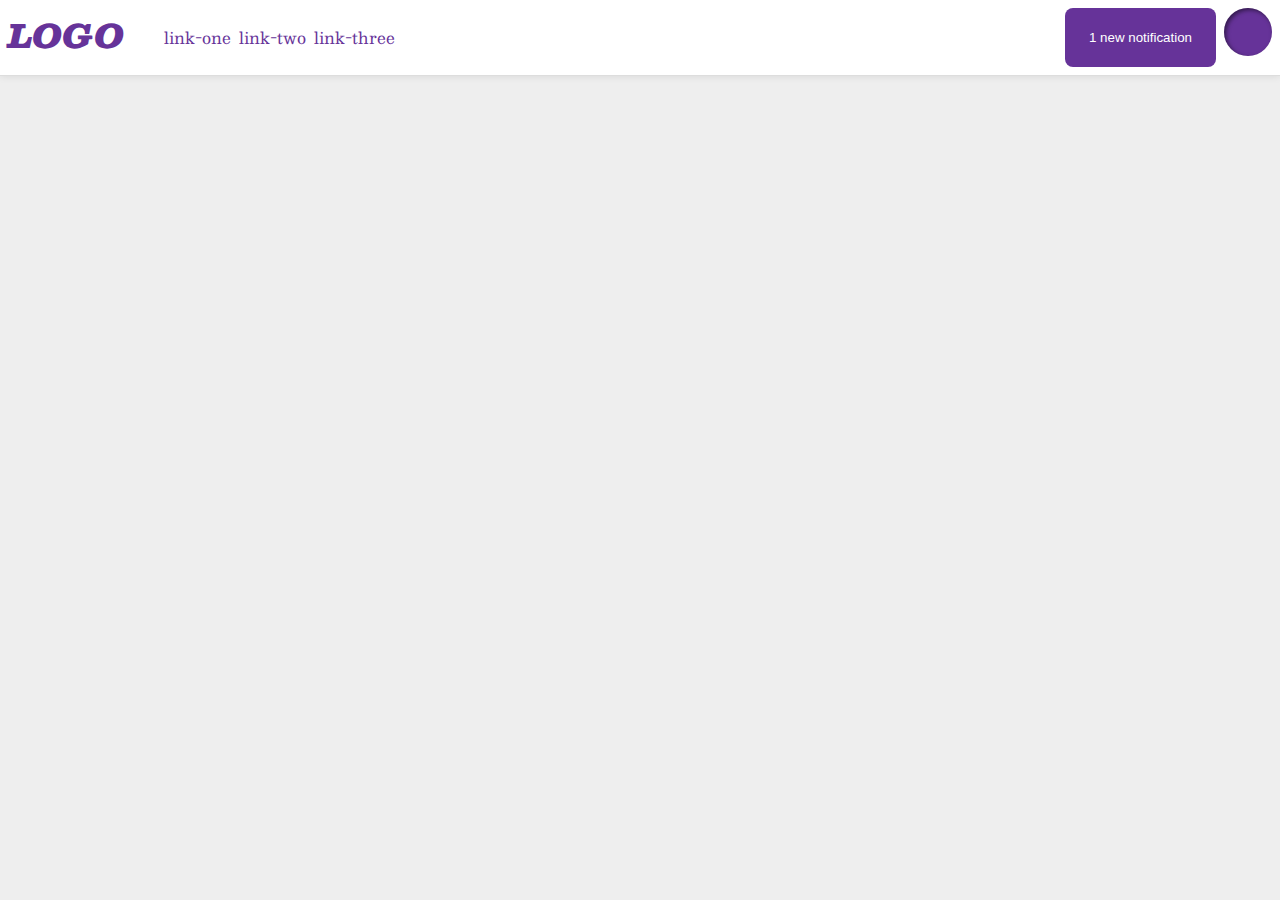
<file: flex/03-flex-header-2/index.html>
<!DOCTYPE html>
<html lang="en">
  <head>
    <meta charset="UTF-8">
    <meta http-equiv="X-UA-Compatible" content="IE=edge">
    <meta name="viewport" content="width=device-width, initial-scale=1.0">
    <title>Flex Header 2</title>
    <link rel="stylesheet" href="style.css">
  </head>
  <body>
    <div class="header">
      <div class="left-side">
        <div class="logo">
        LOGO
        </div>
        <ul class="links">
          <li><a href="google.com">link-one</a></li>
          <li><a href="google.com">link-two</a></li>
          <li><a href="google.com">link-three</a></li>
        </ul>
      </div>  
      <div class="right-side">
        <button class="notifications">
        1 new notification
        </button>
        <div class="profile-image"></div>
      </div>
    </div>
  </body>
</html>
</file>
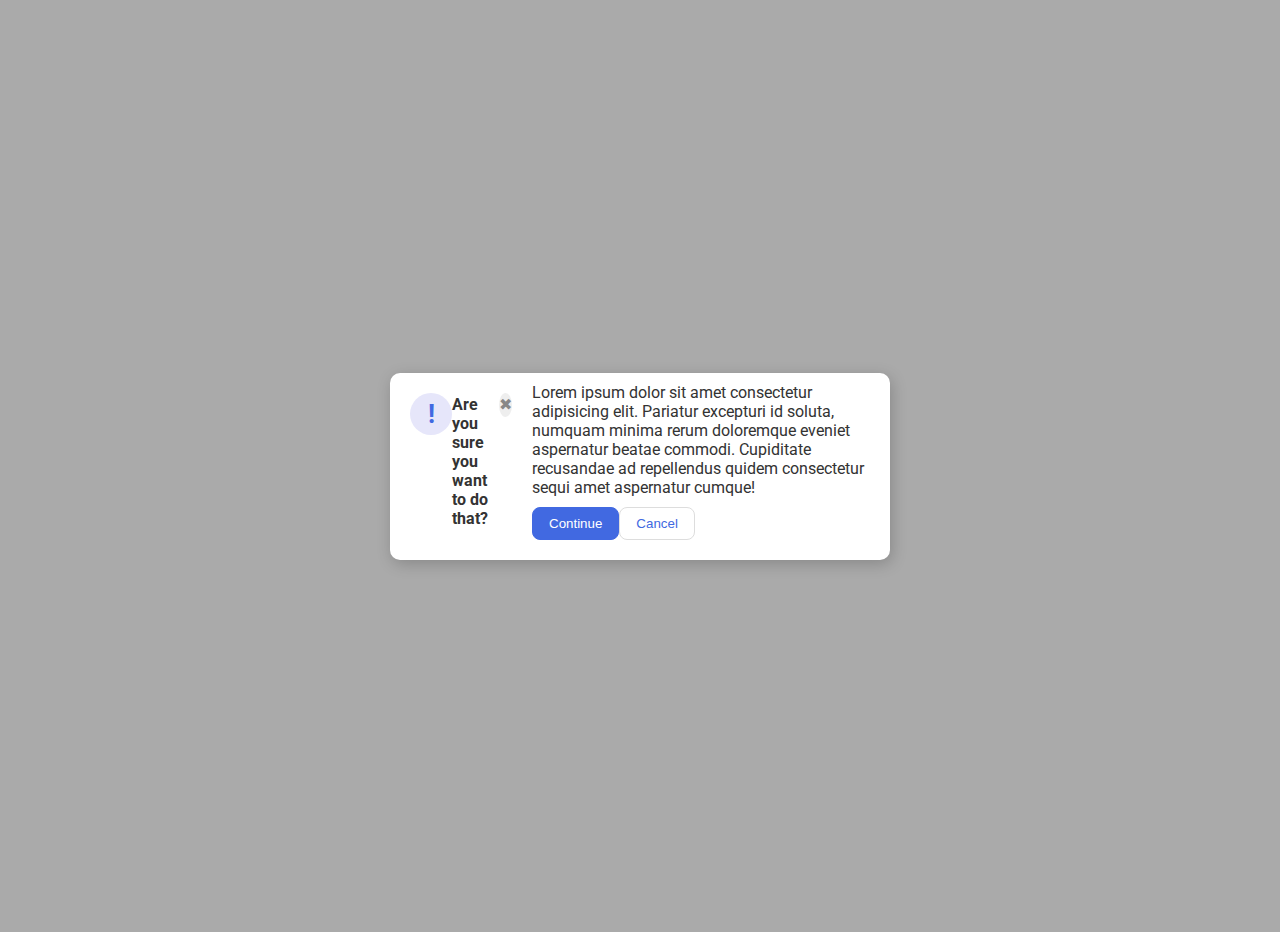
<file: flex/05-flex-modal/index.html>
<!DOCTYPE html>
<html lang="en">
  <head>
    <meta charset="UTF-8">
    <meta http-equiv="X-UA-Compatible" content="IE=edge">
    <meta name="viewport" content="width=device-width, initial-scale=1.0">
    <link rel="stylesheet" href="style.css">
    <title>Modal</title>
  </head>
  <body>
    <div class="modal">
      <div class="top-line">
        <div class="icon">!</div>
        <div class="header">Are you sure you want to do that?</div>
        <div class="close-button">✖</div>
      </div>
      <div class="message">
        <div class="text">Lorem ipsum dolor sit amet consectetur adipisicing elit. Pariatur excepturi id soluta, numquam minima rerum doloremque eveniet aspernatur beatae commodi. Cupiditate recusandae ad repellendus quidem consectetur sequi amet aspernatur cumque!</div>
        <div class="selection">
          <button class="continue">Continue</button>
          <button class="cancel">Cancel</button>
        </div>
      </div>  
    </div>
  </body>
</html>
</file>
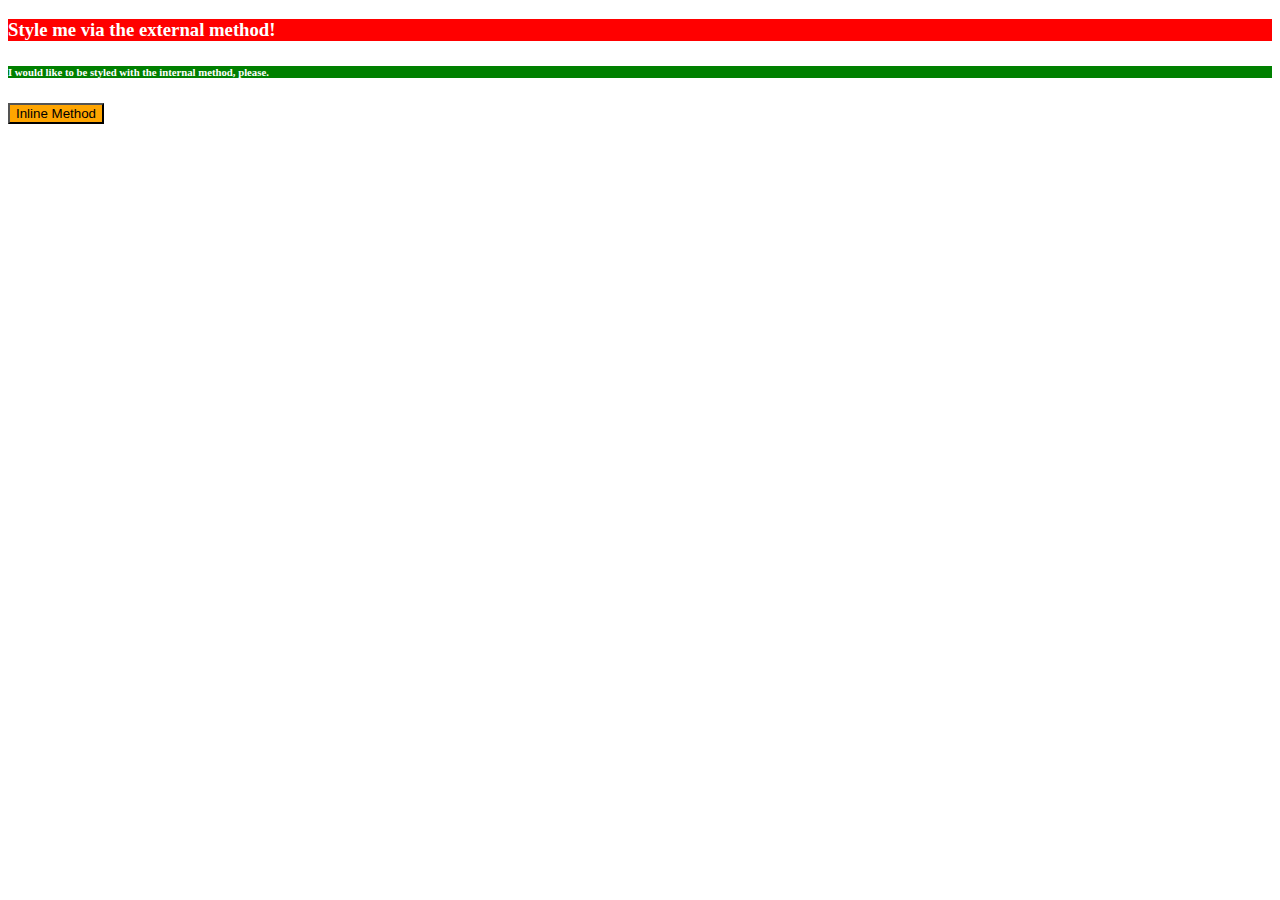
<file: foundations/01-css-methods/index.html>
<!DOCTYPE html>
<html lang="en">
  <head>
    <meta charset="UTF-8">
    <meta http-equiv="X-UA-Compatible" content="IE=edge">
    <meta name="viewport" content="width=device-width, initial-scale=1.0">
    <title>Methods for Adding CSS</title>
    <link rel="stylesheet" href="styles.css">
    <style>
      p {
        color: white;
        background-color: green;
      }
    </style>
  </head>
  <body>
    <h3><div>Style me via the external method!</div></h3>
    <h6><p>I would like to be styled with the internal method, please.</p></h6>
    <h6><button style="color: black; background-color:orange">Inline Method</button></h6>
  </body>
</html>
</file>
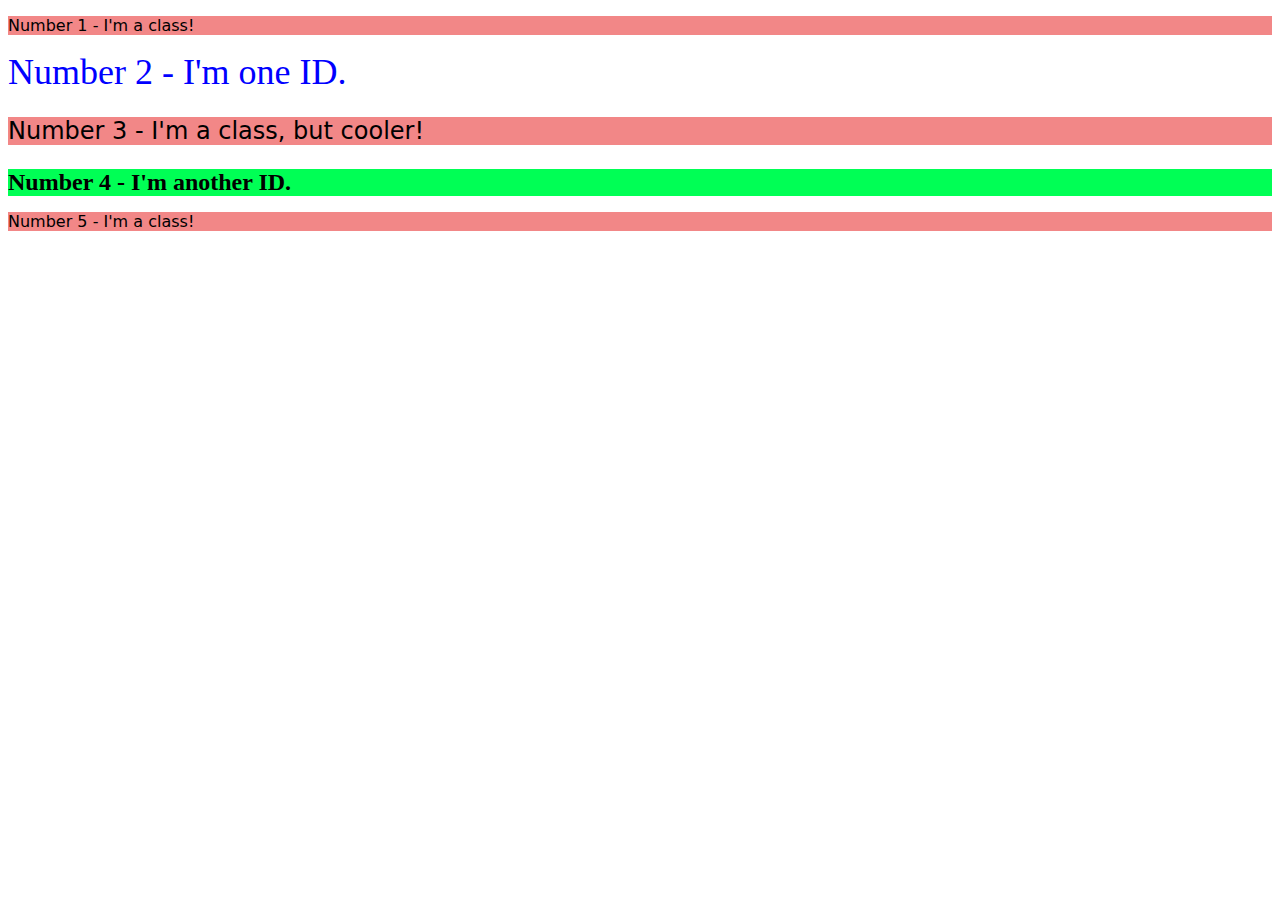
<file: foundations/02-class-id-selectors/index.html>
<!DOCTYPE html>
<html lang="en">
  <head>
    <meta charset="UTF-8">
    <meta http-equiv="X-UA-Compatible" content="IE=edge">
    <meta name="viewport" content="width=device-width, initial-scale=1.0">
    <title>Class and ID Selectors</title>
    <link rel="stylesheet" href="style.css">
  </head>
  <body>
    <p class="odd">Number 1 - I'm a class!</p>
    <div id="second">Number 2 - I'm one ID.</div>
    <p class="odd middle">Number 3 - I'm a class, but cooler!</p>
    <div id="fourth">Number 4 - I'm another ID.</div>
    <p class="odd">Number 5 - I'm a class!</p>
  </body>
</html>
</file>
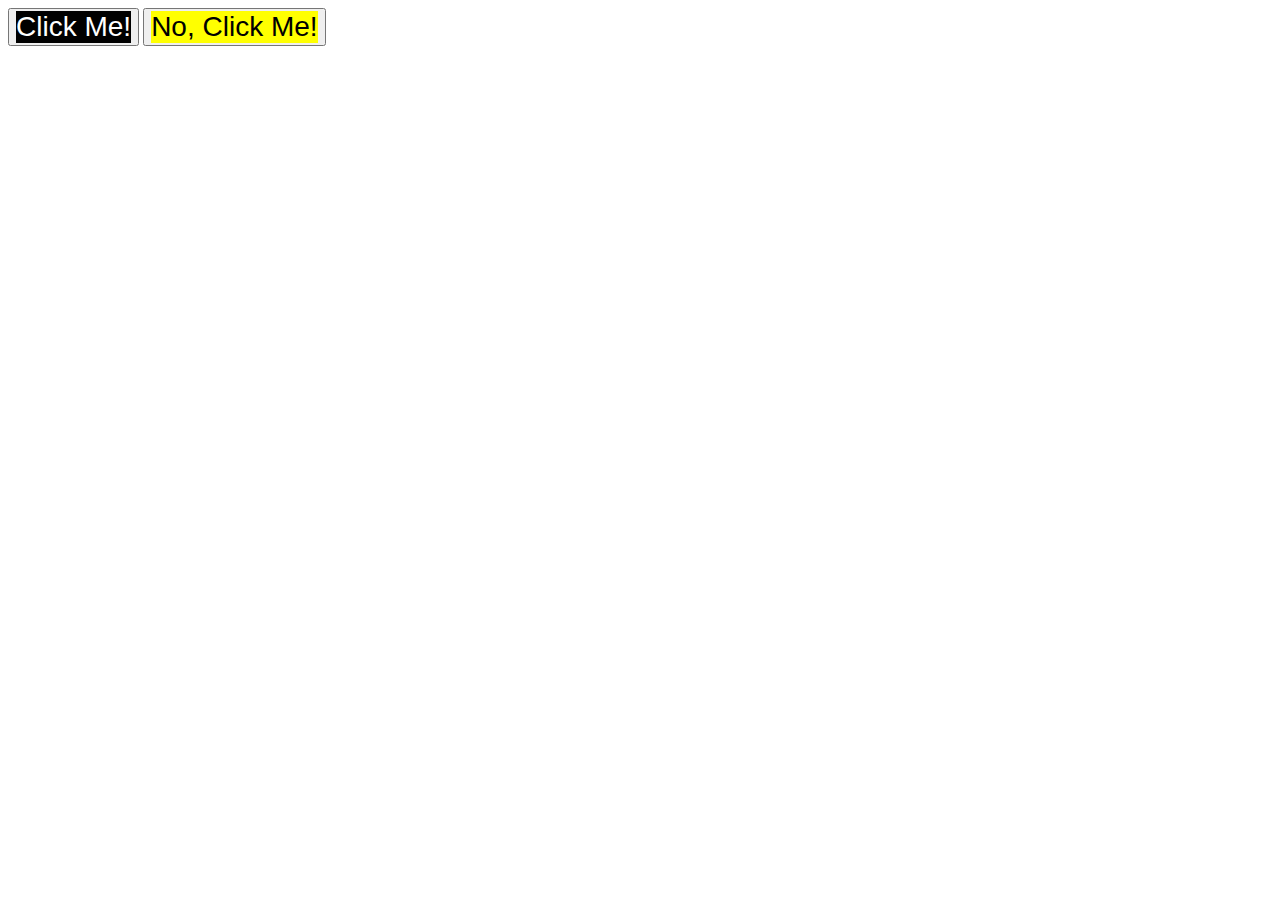
<file: foundations/03-grouping-selectors/index.html>
<!DOCTYPE html>
<html lang="en">
  <head>
    <meta charset="UTF-8">
    <meta http-equiv="X-UA-Compatible" content="IE=edge">
    <meta name="viewport" content="width=device-width, initial-scale=1.0">
    <title>Grouping Selectors</title>
    <link rel="stylesheet" href="style.css">
  </head>
  <body>
    <button><div class="first">Click Me!</div></button>
    <button><div class="second">No, Click Me!</div></button>
  </body>
</html>
</file>
<file: flex/03-flex-header-2/style.css>
/* this is some magical font-importing.  
you'll learn about it later. */
@import url('https://fonts.googleapis.com/css2?family=Besley:ital,wght@0,400;1,900&display=swap');

body {
  margin: 0;
  background: #eee;
  font-family: Besley, serif;
}

.header {
  background: white;
  border-bottom: 1px solid #ddd;
  box-shadow: 0 0 8px rgba(0,0,0,.1);
  display: flex;
  justify-content: space-between;
  padding: 8px;
}

.profile-image {
  background: rebeccapurple;
  box-shadow: inset 2px 2px 4px rgba(0,0,0,.5);
  border-radius: 50%;
  width: 48px;
  height:  48px;
}

.logo {
  color: rebeccapurple;
  font-size: 32px;
  font-weight: 900;
  font-style: italic;
}

.left-side {
  display: flex;
}

.right-side {
  display: flex;
  gap: 8px;
}

button {
  border: none;
  border-radius: 8px;
  background: rebeccapurple;
  color: white;
  padding: 8px 24px;
}

a {
  /* this removes the line under our links */
  text-decoration: none;
  color: rebeccapurple;
}

ul {
  list-style-type: none;
  display: flex;
  gap: 8px;
}
</file>
<file: flex/05-flex-modal/style.css>
@import url('https://fonts.googleapis.com/css2?family=Roboto:wght@400;700&display=swap');

html, body {
  height: 100%;
}

body {
  font-family: Roboto, sans-serif;
  margin: 0;
  background: #aaa;
  color: #333;
  /* I'll give you this one for free lol */
  display: flex;
  align-items: center;
  justify-content: center;
  padding: 16px;
}

.modal {
  background: white;
  width: 480px;
  border-radius: 10px;
  box-shadow: 2px 4px 16px rgba(0,0,0,.2);
  display: flex;
  padding: 10px;
  gap: 10px;
}

.icon {
  color: royalblue;
  font-size: 26px;
  font-weight: 700;
  background: lavender;
  width: 42px;
  height: 42px;
  border-radius: 50%;
  display: flex;
  align-items: center;
  justify-content: center;
  flex-shrink: 0;
}

.header{
  display: flex;
  align-items: center;
  justify-content: space-between;
  font-size: 18 px;
  font-weight: 700;
  margin-bottom: 10px;
}
.close-button {
  background: #eee;
  border-radius: 50%;
  color: #888;
  font-weight: 400;
  font-size: 16px;
  height: 24px;
  width: 24px;
  display: flex;
  align-items: center;
  justify-content: center;
}

.top-line {
  display: flex;
  justify-content: space-between;
  padding:10px;
}

.message {
  display: flex;
  flex-direction: column;
  align-items: flex-start;
}

.text {
  display: flex;
  margin-bottom: 10px;
}

.selection {
  display: flex;
  margin-bottom: 10px;
}

button {
  padding: 8px 16px;
  border-radius: 8px;
}

button.continue {
  background: royalblue;
  border: 1px solid royalblue;
  color: white;
}

button.cancel {
  background: white;
  border: 1px solid #ddd;
  color: royalblue;
}
</file>
<file: foundations/01-css-methods/styles.css>
div
{
    color: white;
    background: red;
}
</file>
<file: foundations/02-class-id-selectors/style.css>
.odd {
    background-color: rgb(242, 135, 135);
    font-family: Verdana, "DejaVu Sans", sans-serif;
}

#second {
    color: #0000ff;
    font-size: 36px;

}

.middle {
    font-size: 24px;
}


.third {
    font-size: 24px;
}

#fourth {
    background-color: hsl(140, 100%, 50%);
    font-size: 24px;
    font-weight: bold;
}
</file>
<file: foundations/03-grouping-selectors/style.css>
.first,
.second {
    font-family: Arial, Helvetica, sans-serif;
    font-size: 28px;
}

.first {
    background-color:black;
    color: white;
}

.second {
    background-color: yellow;
    color: black;
}
</file>
